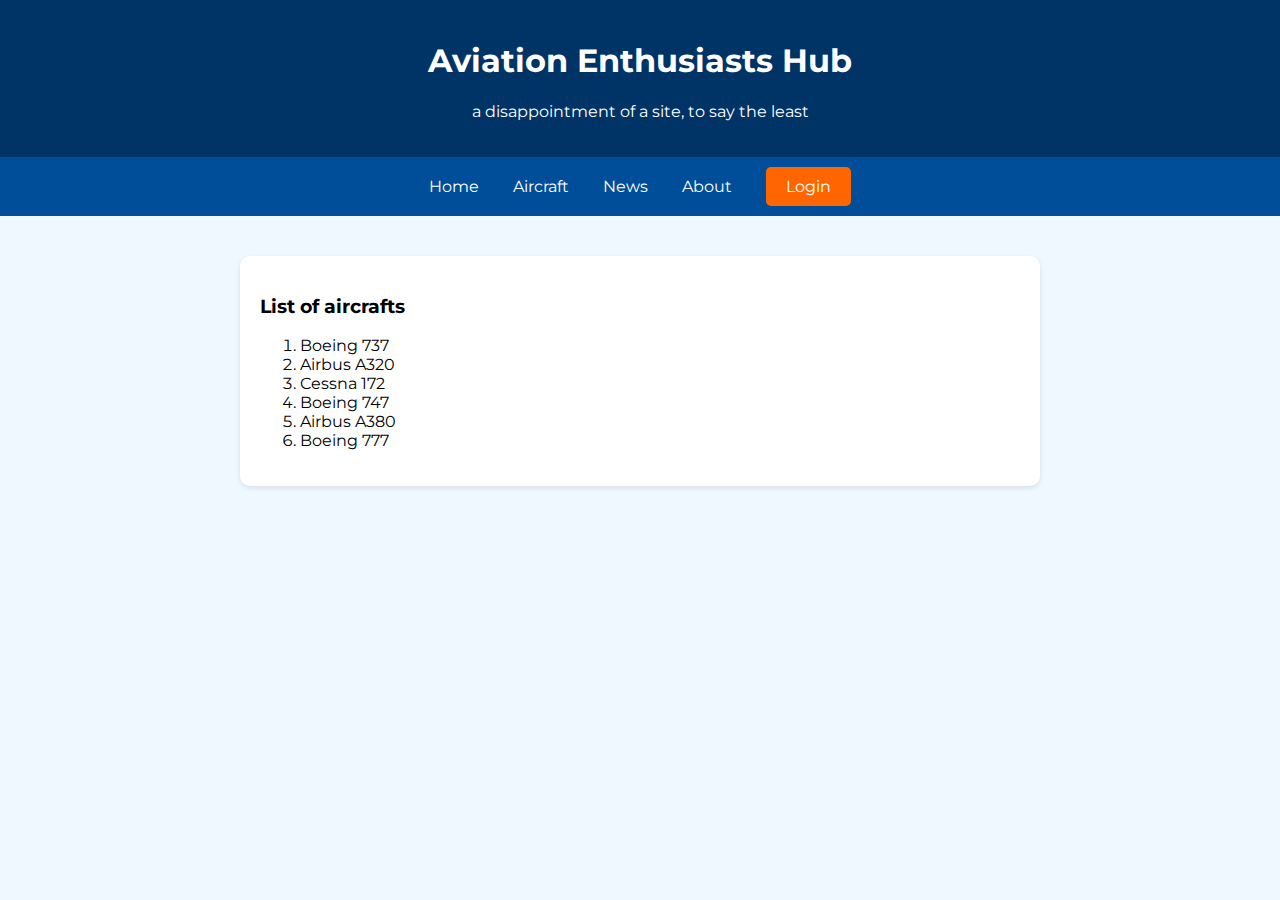
<file: aircrafts.html>
<!DOCTYPE html>
<html lang="en">
<head>
    <meta charset="UTF-8">
    <meta name="viewport" content="width=device-width, initial-scale=1.0">
    <title>Aviation Enthusiasts Hub</title>
    <link rel="stylesheet" href="style.css">
    <link href="https://fonts.googleapis.com/css2?family=Montserrat:wght@100&display=swap" rel="stylesheet">
    <script src="src.js"></script>
</head>
<body>
    <div class="header">
        <h1>Aviation Enthusiasts Hub</h1>
        <p>a disappointment of a site, to say the least</p>
    </div>

    <div class="nav">
        <a href="index.html">Home</a>
        <a href="aircrafts.html">Aircraft</a>
        <a href="news.html">News</a>
        <a href="https://docs.google.com/presentation/d/1mE0PqStTtkX9MWuV3c0sKUVJfDyGA_xI2yfl0EsSsyU/edit#slide=id.p">About</a>
        <a href="login.html" class="login-btn">Login</a>
    </div>

    <div class="content">
        <div class="feature-box">
            <h3>List of aircrafts</h3>
            <ol>
                <li>Boeing 737</li>
                <li>Airbus A320</li>
                <li>Cessna 172</li>
                <li>Boeing 747</li>
                <li>Airbus A380</li>
                <li>Boeing 777</li>
            </ol>
        </div>
    </div>
</body>
</html>
</file>
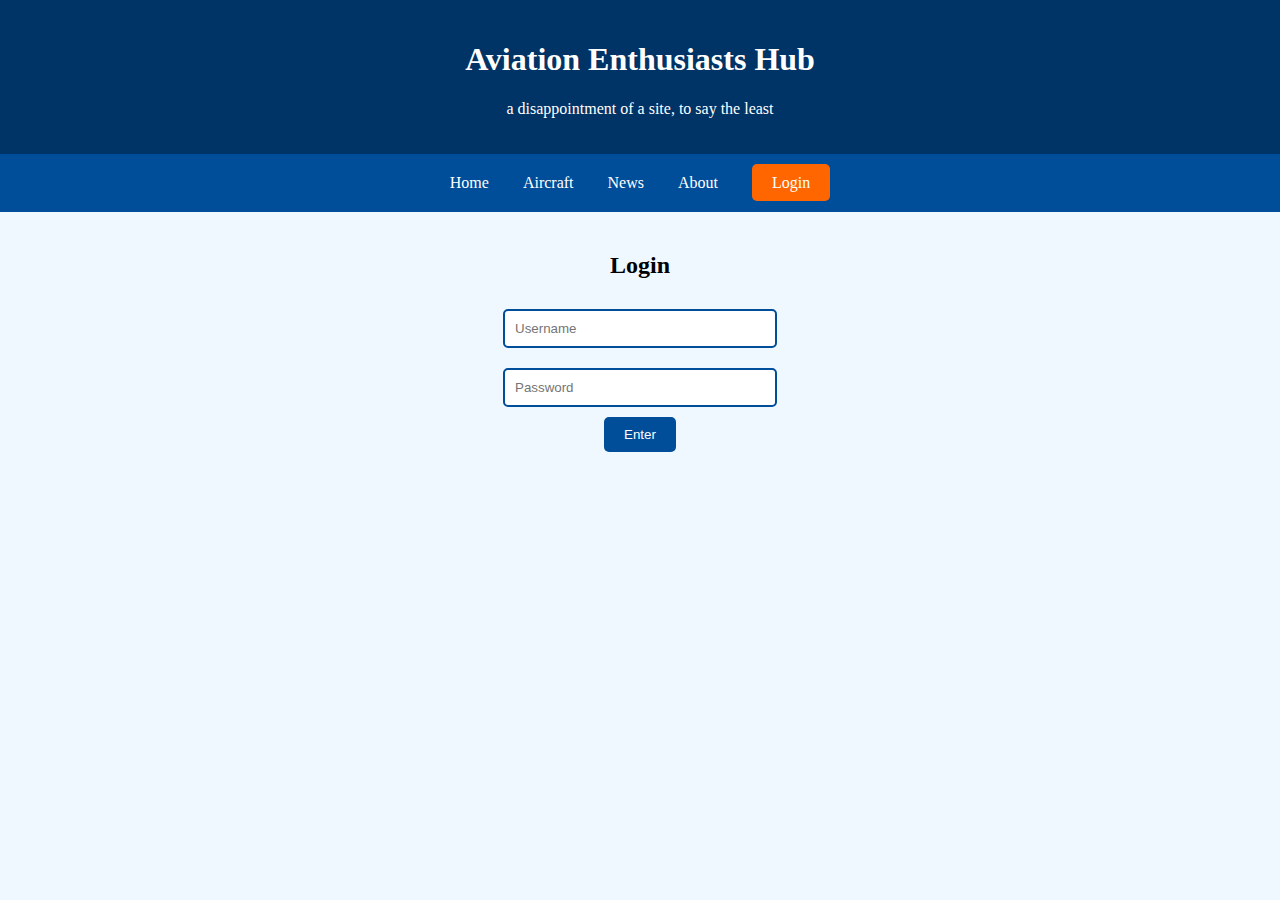
<file: login.html>
<!DOCTYPE html>
<html lang="en">
<head>
    <meta charset="UTF-8">
    <meta name="viewport" content="width=device-width, initial-scale=1.0">
    <title>Login - Aviation Enthusiasts Hub</title>
    <link rel="stylesheet" href="style.css">
    <script src="src.js"></script>
</head>
<body>
    <div class="header">
        <h1>Aviation Enthusiasts Hub</h1>
        <p>a disappointment of a site, to say the least</p>
    </div>

    <div class="nav">
        <a href="index.html">Home</a>
        <a href="aircrafts.html">Aircraft</a> <!-- Corrected this line -->
        <a href="https://docs.google.com/presentation/d/1e7MRhzp939qf7pcQ11OiPt2VMdz4O5XCa6lOnAbEYiw/edit">News</a>
        <a href="https://docs.google.com/presentation/d/1e7MRhzp939qf7pcQ11OiPt2VMdz4O5XCa6lOnAbEYiw/edit">About</a>
        <a href="login.html" class="login-btn">Login</a>
    </div>
    <div id="login-container">
        <h2>Login</h2>
        <div class="login-form">
            <input type="text" id="username" placeholder="Username">
            <input type="password" id="password" placeholder="Password">
            <button class="submit-btn" onclick="validateLogin()">Enter</button>
        </div>
    </div>
    <div id="puzzle-container">
        <h2>woah, is this a secret?</h2> 
        <p id="puzzle-text">Question #: 1</p> 
        <input type="text" id="puzzle-input" placeholder="Enter your answer">
        <button class="submit-btn" onclick="validateAnswer()">Submit</button>
    </div>
</body>
</html>
</file>
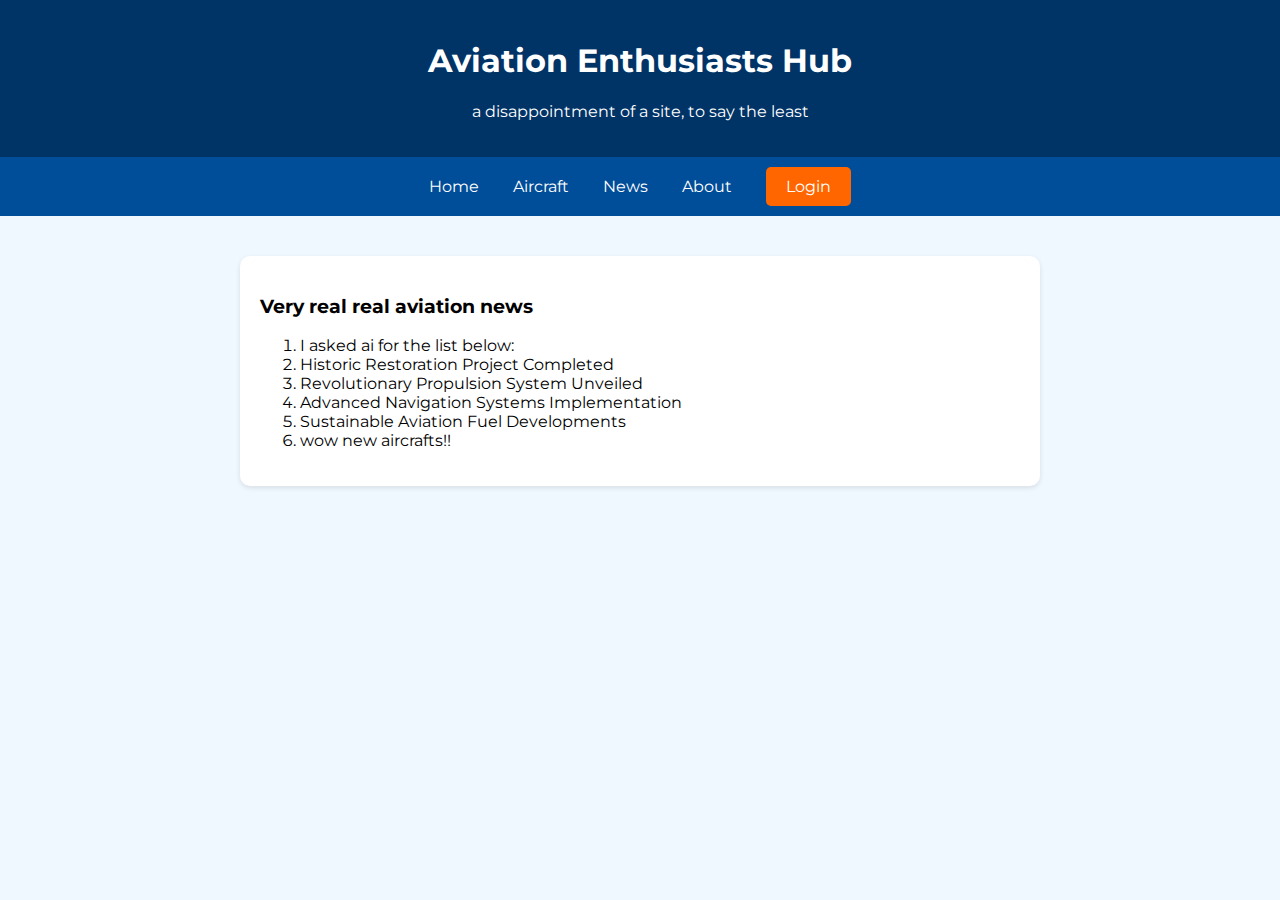
<file: news.html>
<!DOCTYPE html>
<html lang="en">
<head>
    <meta charset="UTF-8">
    <meta name="viewport" content="width=device-width, initial-scale=1.0">
    <title>Aviation Enthusiasts Hub</title>
    <link rel="stylesheet" href="style.css">
    <link href="https://fonts.googleapis.com/css2?family=Montserrat:wght@100&display=swap" rel="stylesheet">
    <script src="src.js"></script>
</head>
<body>
    <div class="header">
        <h1>Aviation Enthusiasts Hub</h1>
        <p>a disappointment of a site, to say the least</p>
    </div>

    <div class="nav">
        <a href="index.html">Home</a>
        <a href="aircrafts.html">Aircraft</a>
        <a href="news.html">News</a>
        <a href="https://docs.google.com/presentation/d/1mE0PqStTtkX9MWuV3c0sKUVJfDyGA_xI2yfl0EsSsyU/edit#slide=id.p">About</a>
        <a href="login.html" class="login-btn">Login</a>
    </div>

    <div class="content">
        <div class="feature-box">
            <h3>Very real real aviation news</h3>
            <ol>
                <li>I asked ai for the list below:</li>
                <li>Historic Restoration Project Completed</li>
                <li>Revolutionary Propulsion System Unveiled</li>
                <li>Advanced Navigation Systems Implementation</li>
                <li>Sustainable Aviation Fuel Developments</li>
                <li>wow new aircrafts!!</li>
            </ol>
        </div>
    </div>
</body>
</html>
</file>
<file: style.css>
body {
    font-family: 'Montserrat';
    margin: 0;
    padding: 0;
    background-color: #f0f8ff;
    user-select: none;
}
.header {
    background-color: #003366;
    color: white;
    padding: 20px;
    text-align: center;
}
.nav {
    background-color: #004d99;
    padding: 20px;
    text-align: center;
}
.nav a {
    color: white;
    text-decoration: none;
    margin: 0 15px;
}
.content {
    padding: 20px;
    max-width: 800px;
    margin: 0 auto;
}
.login-btn {
    background-color: #ff6600;
    color: white;
    padding: 10px 20px;
    border: none;
    border-radius: 5px;
    cursor: pointer;
    transition: background-color 0.3s;
}
.login-btn:hover {
    background-color: #ff8533;
}
#puzzle-container {
    display: none;
    text-align: center;
    padding: 20px;
}

#login-container {
    text-align: center;
    padding: 20px;
}
.plane-image {
    max-width: 100%;
    height: auto;
    margin: 20px 0;
}
#puzzle-input, #username, #password {
    padding: 10px;
    margin: 10px;
    border: 2px solid #004d99;
    border-radius: 5px;
    width: 250px;
}
.submit-btn {
    background-color: #004d99;
    color: white;
    padding: 10px 20px;
    border: none;
    border-radius: 5px;
    cursor: pointer;
    transition: background-color 0.3s;
}
.submit-btn:hover {
    background-color: #0066cc;
}
.feature-box {
    background-color: white;
    padding: 20px;
    margin: 20px 0;
    border-radius: 10px;
    box-shadow: 0 2px 5px rgba(0,0,0,0.1);
}
.login-form {
    display: flex;
    flex-direction: column;
    align-items: center;
    max-width: 300px;
    margin: 0 auto;
}
</file>
